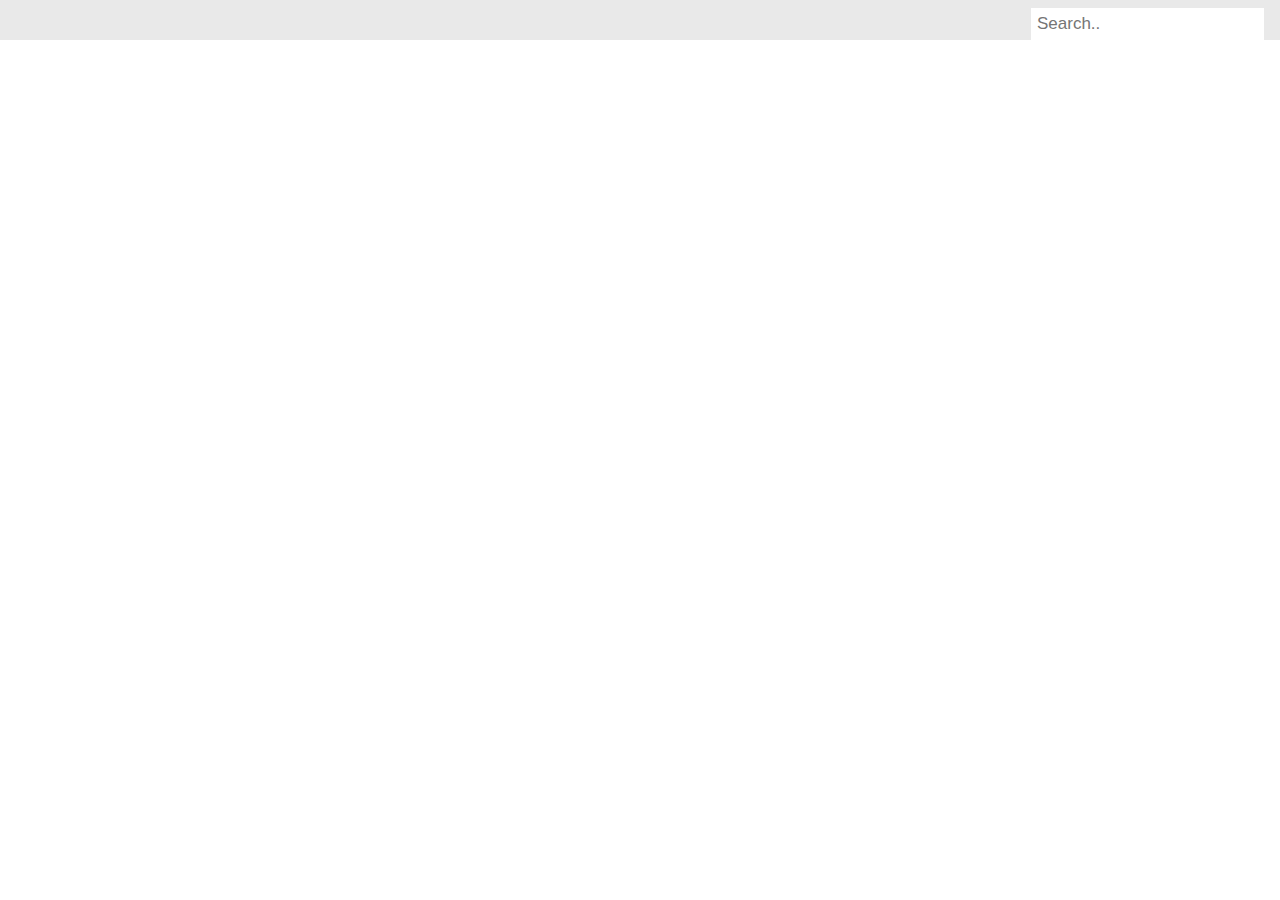
<file: Web Application/Frontend/Account Page/biopage.html>
<!DOCTYPE html>
<html>
<head>
<meta name="viewport" content="width=device-width, initial-scale=1">
<style>
* {box-sizing: border-box;}

body {
  margin: 0;
  font-family: Arial, Helvetica, sans-serif;
}

.topnav {
  overflow: hidden;
  background-color: #e9e9e9;
}

.topnav a {
  float: left;
  display: block;
  color: black;
  text-align: center;
  padding: 14px 16px;
  text-decoration: none;
  font-size: 17px;
}

.topnav a:hover {
  background-color: #ddd;
  color: black;
}

.topnav a.active {
  background-color: #2196F3;
  color: white;
}

.topnav input[type=text] {
  float: right;
  padding: 6px;
  margin-top: 8px;
  margin-right: 16px;
  border: none;
  font-size: 17px;
}

@media screen and (max-width: 600px) {
  .topnav a, .topnav input[type=text] {
    float: none;
    display: block;
    text-align: left;
    width: 100%;
    margin: 0;
    padding: 14px;
  }
  
  .topnav input[type=text] {
    border: 1px solid #ccc;  
  }
}
</style>
</head>
<body>

<div class="topnav">
 
  <input type="text" placeholder="Search..">
</div>



</body>
</html>
</file>
